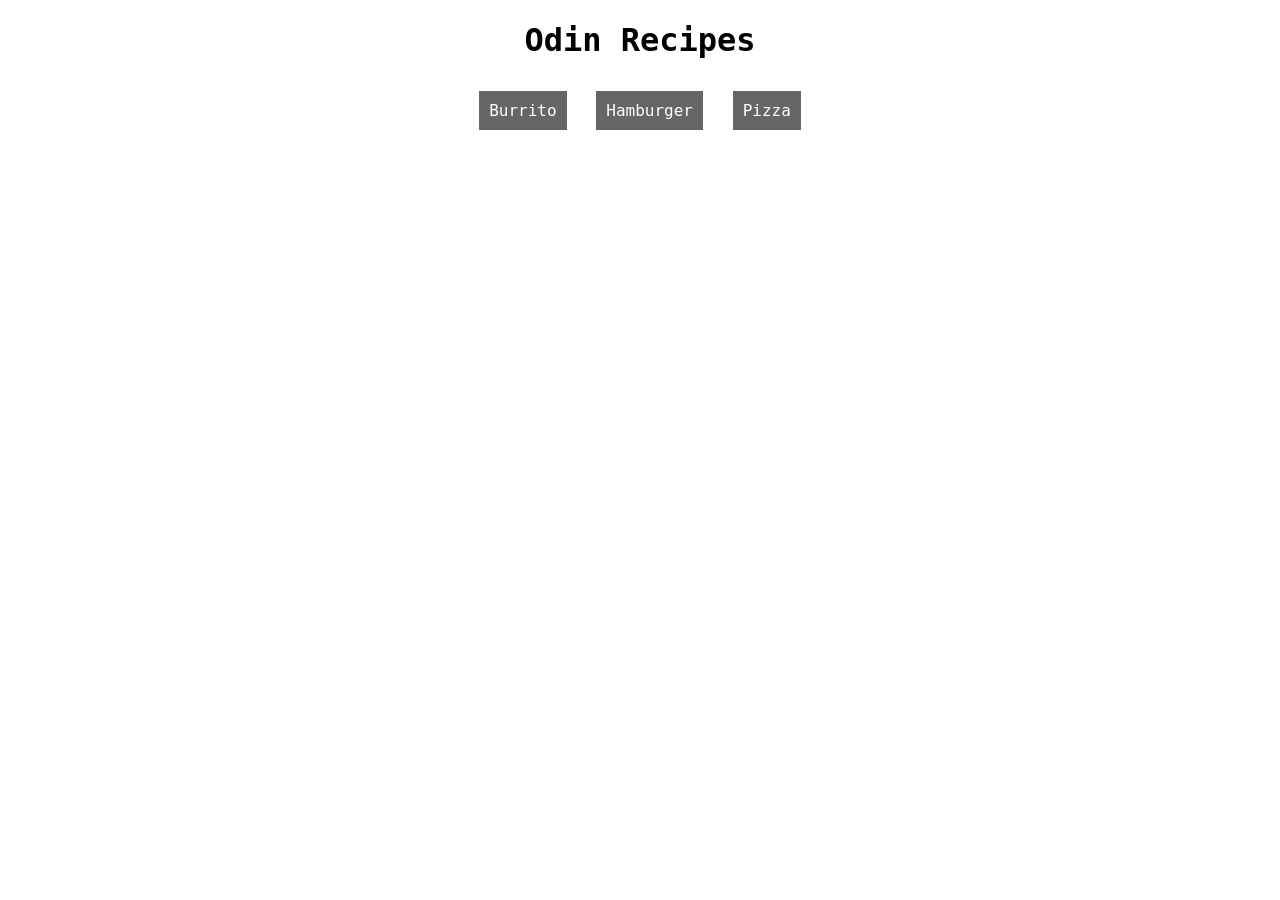
<file: index.html>
<!DOCTYPE html>
<html lang="en">

<head>
    <meta charset="UTF-8">
    <meta name="viewport" content="width=device-width, initial-scale=1.0">
    <link rel="stylesheet" href="styles.css">
    <title>Odin Recipes</title>
</head>

<body>
    <h1>Odin Recipes</h1>
    <ul class="recipes">
        <li class="recipe">
            <a href="recipes/burrito.html">Burrito</a>
        </li>
        <li class="recipe">
            <a href="recipes/hamburger.html">Hamburger</a>
        </li>
        <li class="recipe">
            <a href="recipes/pizza.html">Pizza</a>
        </li>
    </ul>
</body>

</html>
</file>
<file: styles.css>
body {
    box-sizing: border-box;
    font-family: "Monaco", monospace;
    text-align: center;
    width: 50%;
    margin: 0px auto;
}

h1 {
    text-align: center;
}

h2 {
    display: inline-block;
    padding: 10px;
    background-color: #999;
}

h3 {
    display: inline-block;
    padding: 5px;
    background-color: #ccc;
}

ul {
    list-style-type: none;
    text-align: center;
    padding: 0px;
}

.recipe {
    display: inline-block;
    background-color: #666;
    margin: 10px;
    padding: 10px;
}

a {
    color: white;
    text-decoration: none;
}

a:hover {
    text-decoration: underline;
}

.back {
    color:#666;
    font-size: 24px;
}

img {
    display: block;
    margin: auto;
}
</file>
